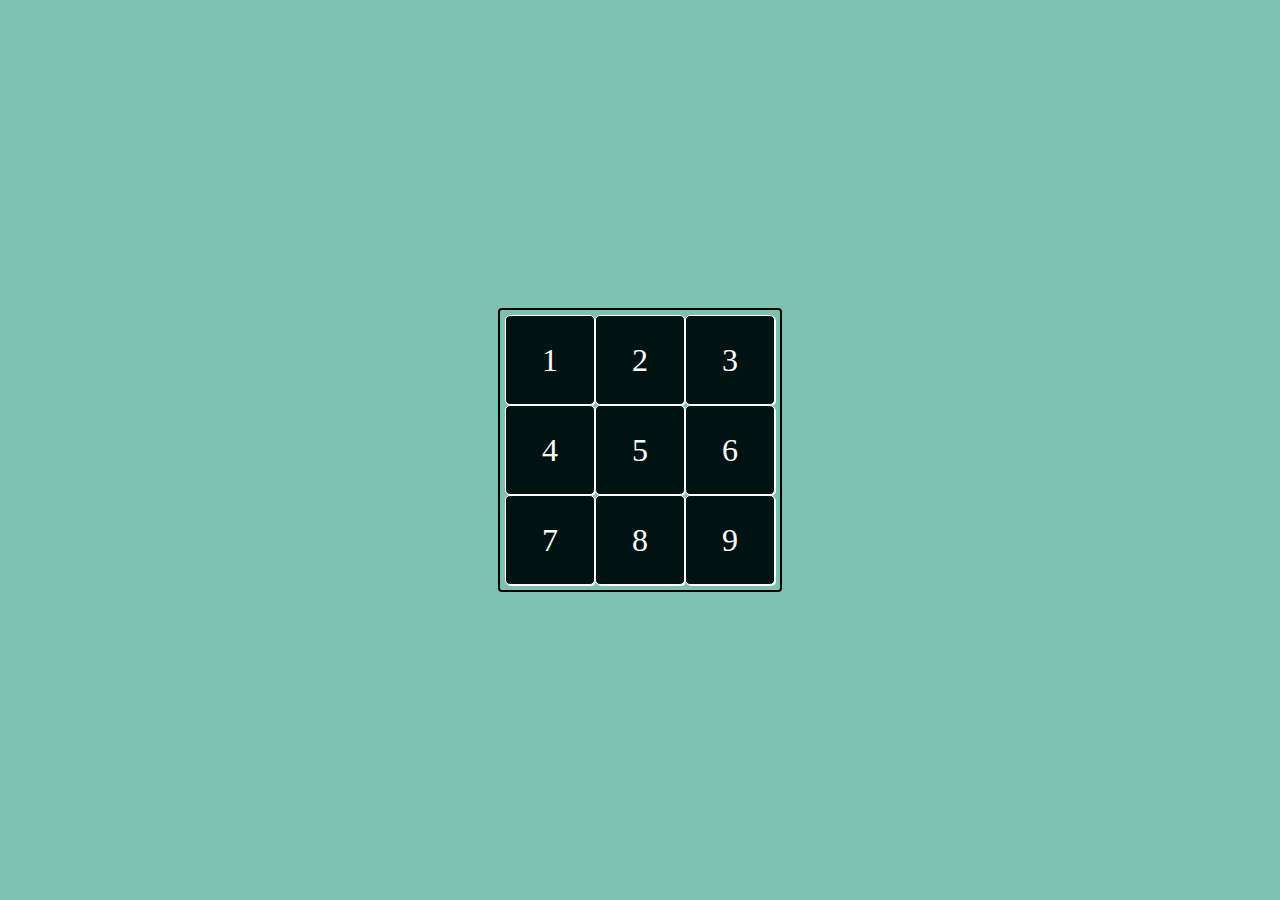
<file: grid/index2.html>
<!DOCTYPE html>
<html lang="en">
  <head>
    <meta charset="UTF-8" />
    <meta http-equiv="X-UA-Compatible" content="IE=edge" />
    <meta name="viewport" content="width=device-width, initial-scale=1.0" />
    <link rel="stylesheet" href="./basic.css" />
    <link rel="stylesheet" href="./style2.css" />
    <title>Grid</title>
  </head>
  <body>
    <div class="container-section">
      <div class="box box-long">1</div>
      <div class="box">2</div>
      <div class="box">3</div>
      <div class="box">4</div>
      <div class="box">5</div>
      <div class="box">6</div>
      <div class="box">7</div>
      <div class="box">8</div>
      <div class="box">9</div>
    </div>
  </body>
</html>
</file>
<file: grid/basic.css>
* {
  margin: 0;
  padding: 0;
  box-sizing: border-box;
}
body {
  background-color: rgb(123, 194, 176);
  color: white;
  height: 100vh;
  display: flex;
  justify-content: center;
  align-items: center;
}
.container-section {
  border: 2px solid black;
  padding: 5px;
  border-radius: 4px;
}
.box {
  font-size: xx-large;
  height: 90px;
  width: 90px;
  background-color: rgb(0, 19, 19);
  border: 1px solid white;
  border-radius: 5px;
  box-shadow: 1px 1px white;
  display: flex;
  align-items: center;
  justify-content: center;
}
</file>
<file: grid/style2.css>
.container-section {
  display: grid;
  grid-template-columns: repeat(3, 90px);
}
</file>
